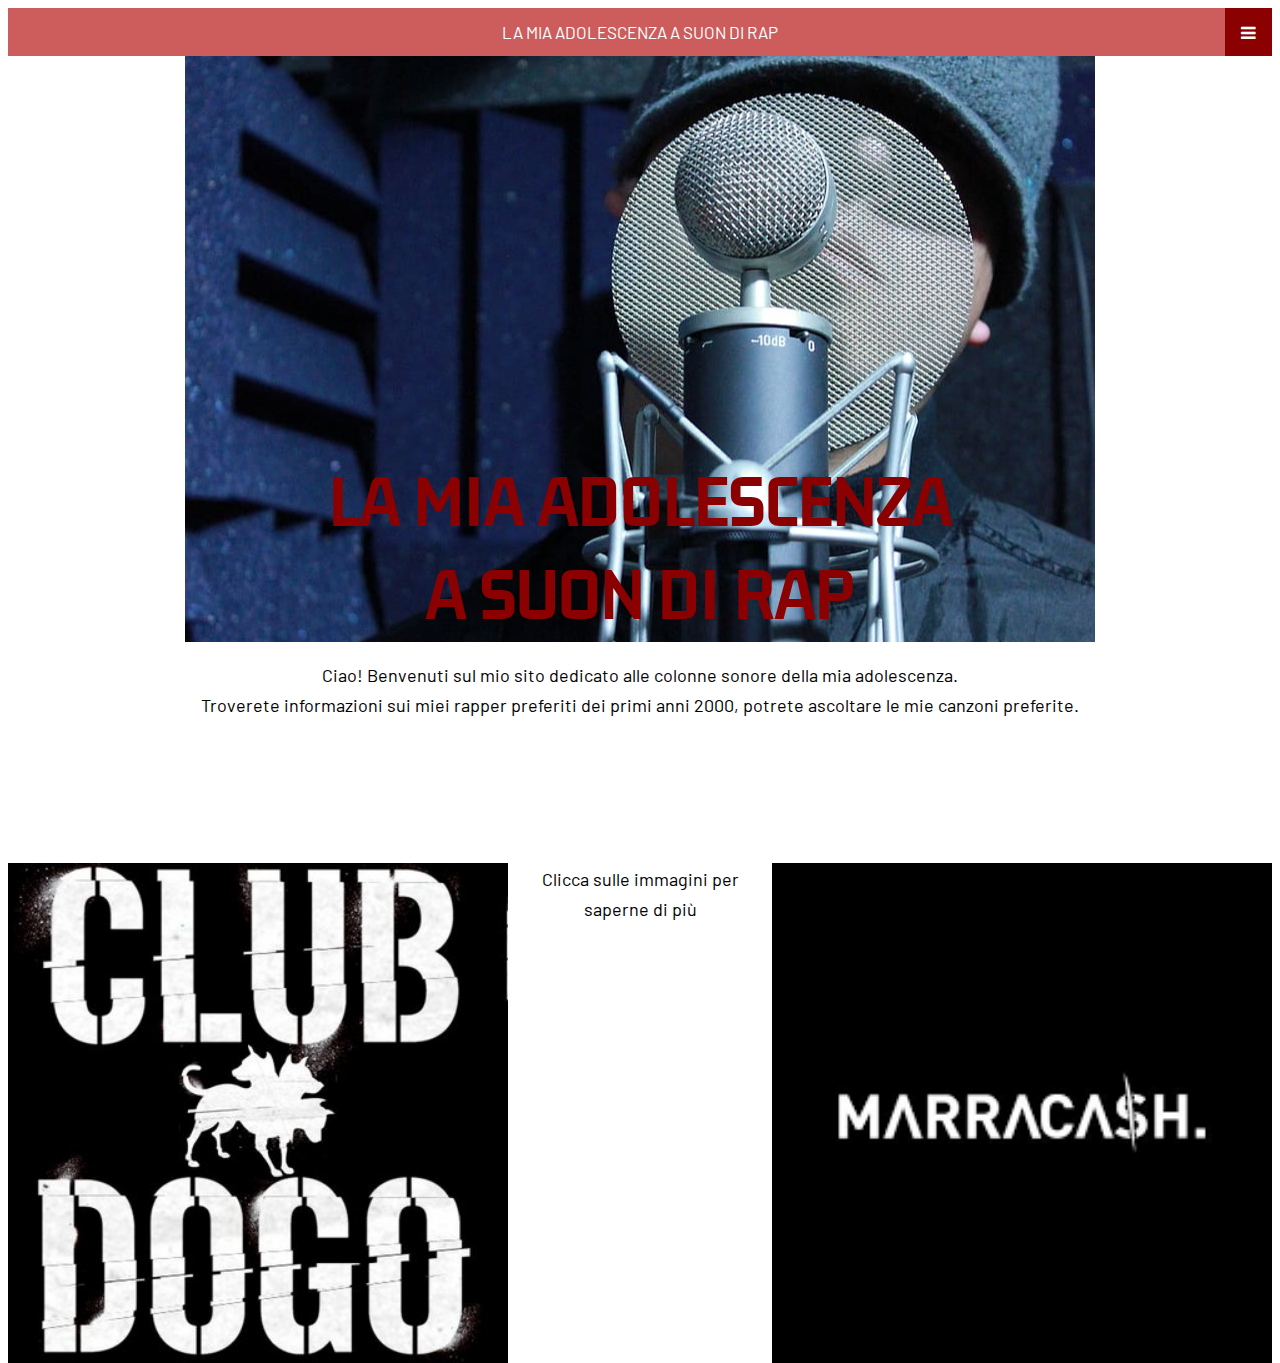
<file: index.html>
<!DOCTYPE html>
<html>
<head>
	<!-- Global site tag (gtag.js) - Google Analytics -->
<script async src="https://www.googletagmanager.com/gtag/js?id=G-RNSJ4W20NG"></script>
<script>
  window.dataLayer = window.dataLayer || [];
  function gtag(){dataLayer.push(arguments);}
  gtag('js', new Date());

  gtag('config', 'G-RNSJ4W20NG');
</script>
	<meta charset="utf-8">
	<meta name="viewport" content="width=device-width, initial-scale=1">
	<link rel="stylesheet" type="text/css" href="css/css.css">
	<title>Rapitalianosecondome</title>
	
</head>

<body>
		<link rel="preconnect" href="https://fonts.googleapis.com">
    	<link rel="preconnect" href="https://fonts.gstatic.com" crossorigin>
    	<link href="https://fonts.googleapis.com/css2?family=Barlow:wght@600&display=swap" rel="stylesheet">

	
	<header>
		<!-- Load an icon library to show a hamburger menu (bars) on small screens -->
		<link rel="stylesheet" href="https://cdnjs.cloudflare.com/ajax/libs/font-awesome/4.7.0/css/font-awesome.min.css">

		<!-- Top Navigation Menu -->
		<div class="topnav">
		  <a href="#home" class="active">LA MIA ADOLESCENZA A SUON DI RAP</a>
		  <!-- Navigation links (hidden by default) -->
		  <div id="myLinks">
		    <a href="#">HOMEPAGE</a>
			<a href="clubdogo.html">CLUB DOGO</a>
			<a href="marracash.html">MARRACASH</a>
			<a href="documentazione.html">DOCUMENTAZIONE</a>
			
		  </div>
		  <!-- "Hamburger menu" / "Bar icon" to toggle the navigation links -->
		  <a href="javascript:void(0);" class="icon" onclick="myFunction()">
		    <i class="fa fa-bars"></i>
		  </a>
		</div>

		<div class="titolo">LA MIA ADOLESCENZA <br> A SUON DI RAP

        	<link rel="preconnect" href="https://fonts.googleapis.com">
					<link rel="preconnect" href="https://fonts.gstatic.com" crossorigin>
					<link href="https://fonts.googleapis.com/css2?family=Kdam+Thmor+Pro&display=swap" rel="stylesheet">
					           
        </div>   
        <script type="text/javascript">
        	/* Toggle between showing and hiding the navigation menu links when the user clicks on the hamburger menu / bar icon */
			function myFunction() {
			  var x = document.getElementById("myLinks");
			  if (x.style.display === "block") {
			    x.style.display = "none";
			  } else {
			    x.style.display = "block";
  }
}
        </script>
	</header>

	<p>Ciao! Benvenuti sul mio sito dedicato alle colonne sonore della mia adolescenza. <br/> Troverete informazioni sui miei rapper preferiti dei primi anni 2000, potrete ascoltare le mie canzoni preferite. 
	</p>
	 
<main>
		<link rel="preconnect" href="https://fonts.googleapis.com">
    	<link rel="preconnect" href="https://fonts.gstatic.com" crossorigin>
    	<link href="https://fonts.googleapis.com/css2?family=Barlow:wght@600&display=swap" rel="stylesheet">
		
		<!--<div class="row align-items-center">
		  <div class="col-6 col-md-4">
		  	<a href="file:///C:/Users/Chiara/Desktop/esame%20informatica/clubdogo.html">	
	           <img id="homeimage" src="immagini/dogo.jpeg" alt="Club Dogo" align="left"/>
	       	</a>
		  </div>
		  <div class="col-6 col-md-4">
		  	<div>Clicca sulle immagini</br>per saperne di più</div>
		  </div>
		  <div class="col-6 col-md-4">
		  	<a href="file:///C:/Users/Chiara/Desktop/esame%20informatica/marracash.html">
	         	<img id="home" src="immagini/marracash.jpg" alt="marracash" align="right"/> 
	        </a>
		  </div>
		</div>-->
		<section class="row">
			<section class="col-3">
			 <a href="clubdogo.html">	
	           <img id="homeimage" src="immagini/clubdogo.jpg" alt="Club Dogo" align="left"/>
	         </a>
	        </section>
	        <section class="col-3">
	         <a href="marracash.html">
	         	<img id="homeimage" src="immagini/marra.png" alt="marracash" align="right"/> 
	         </a>
	        </section>
	        <section class="col-3">
		     	<p id="click">Clicca sulle immagini per saperne di più
		     	</p>
		    </section>
		</section>
    </main>
   <button onclick="topFunction()" id="myBtn" title="Go to top">Top</button>
<script type="text/javascript">
	//Get the button:
mybutton = document.getElementById("myBtn");

// When the user scrolls down 20px from the top of the document, show the button
window.onscroll = function() {scrollFunction()};

function scrollFunction() {
  if (document.body.scrollTop > 20 || document.documentElement.scrollTop > 20) {
    mybutton.style.display = "block";
  } else {
    mybutton.style.display = "none";
  }
}

// When the user clicks on the button, scroll to the top of the document
function topFunction() {
  document.body.scrollTop = 0; // For Safari
  document.documentElement.scrollTop = 0; // For Chrome, Firefox, IE and Opera
}
</script>
</body>

</html>
</file>
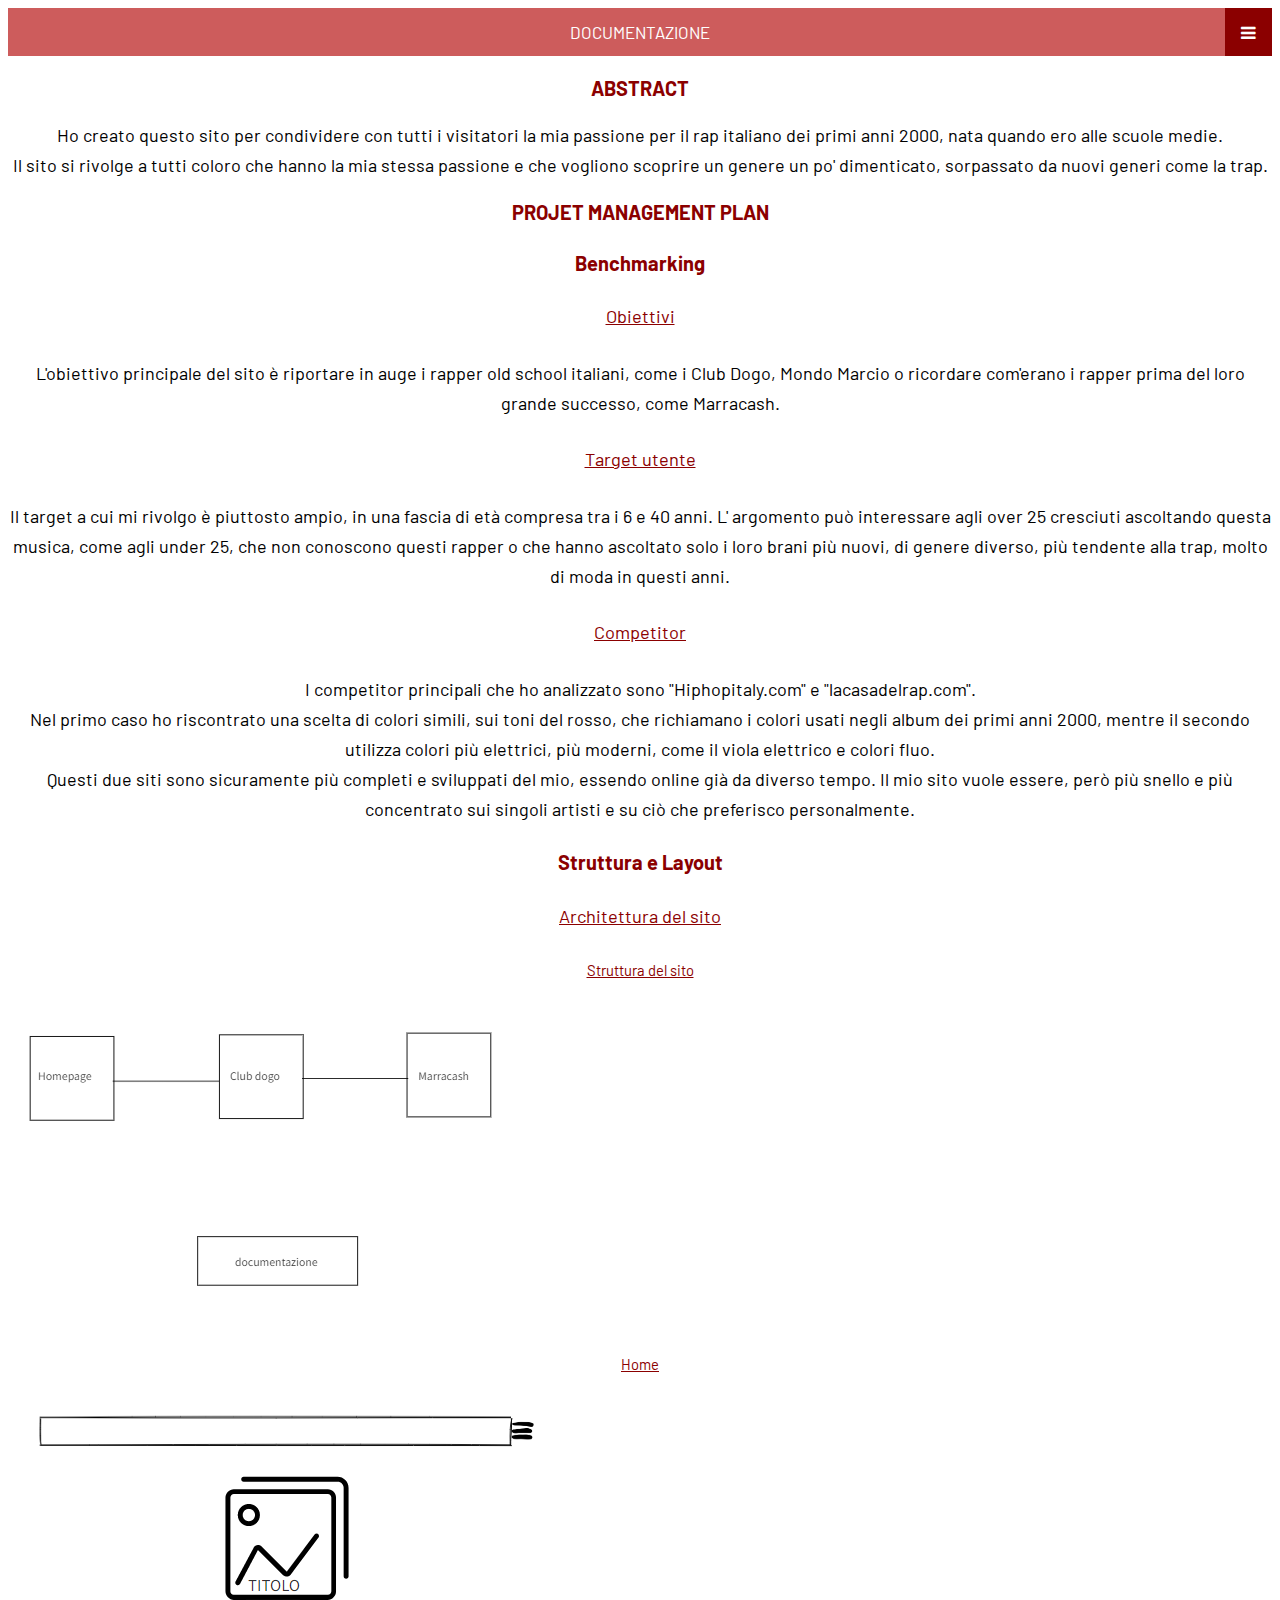
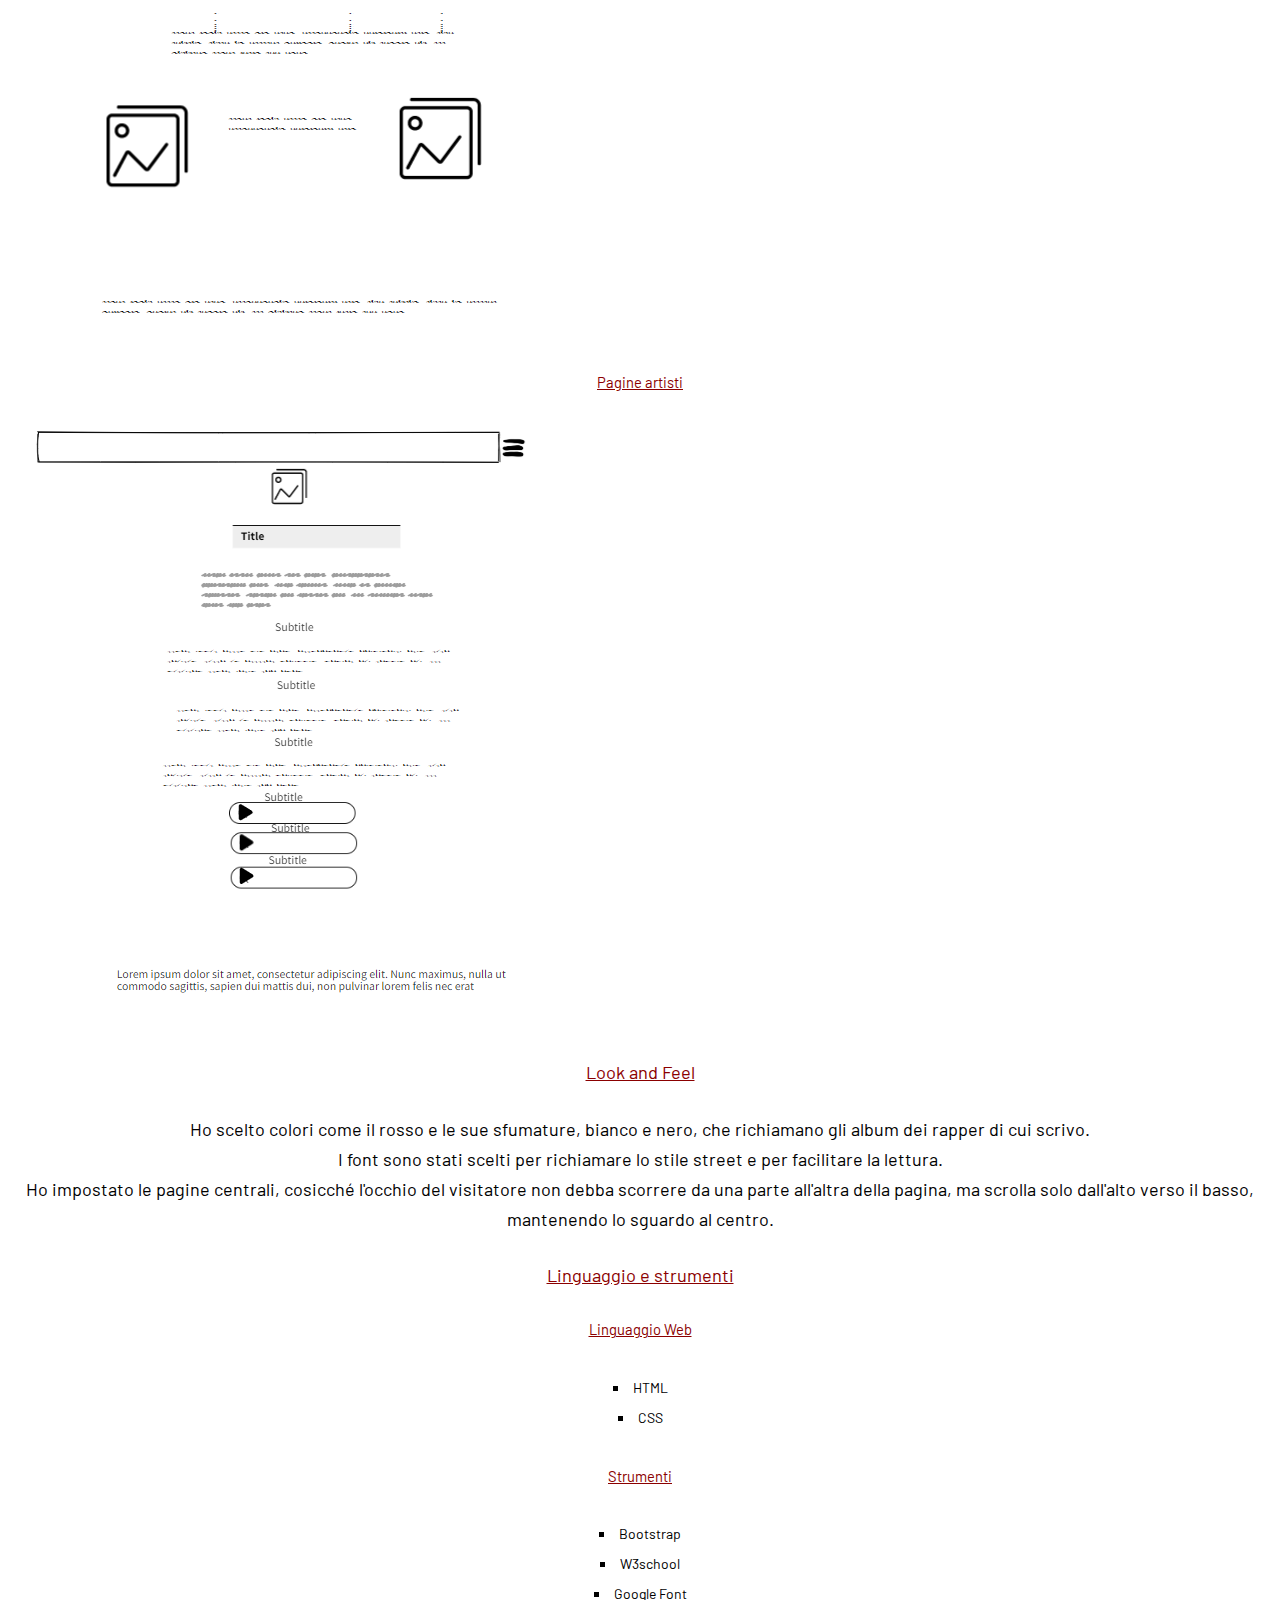
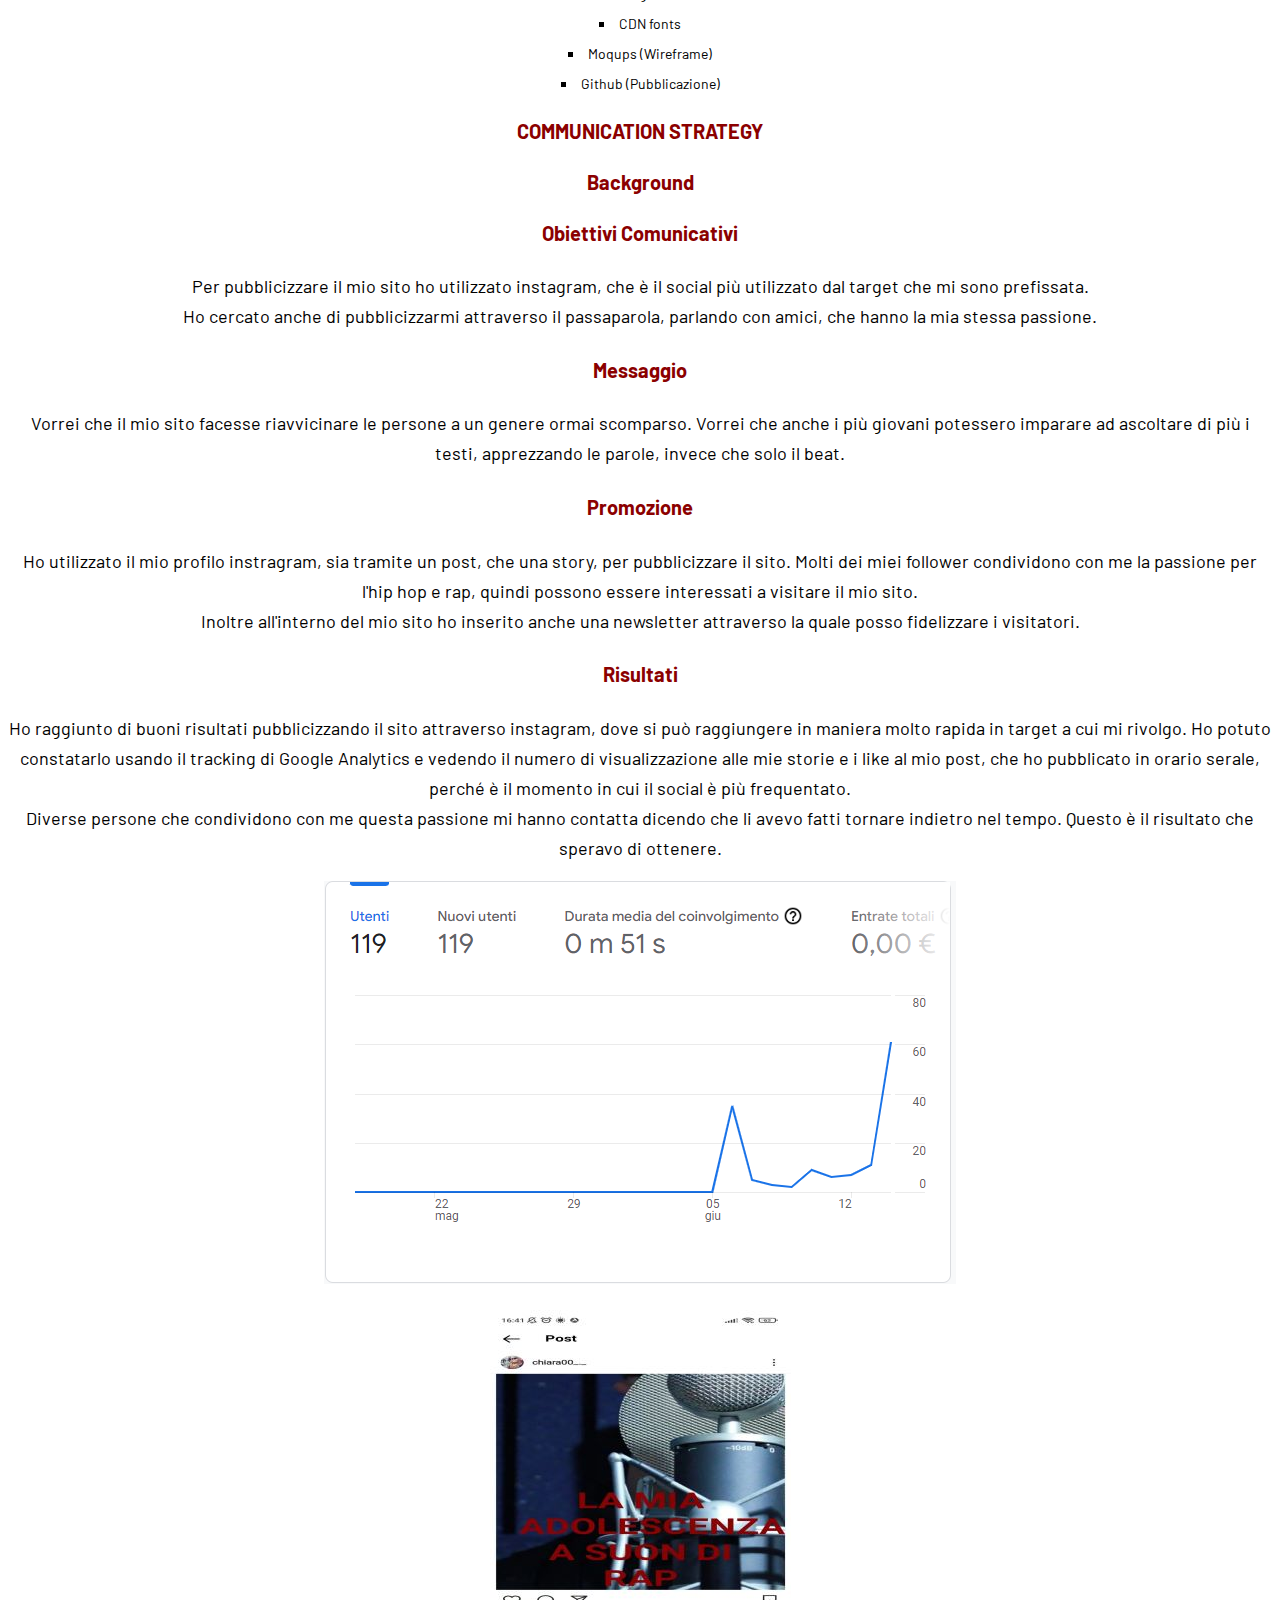
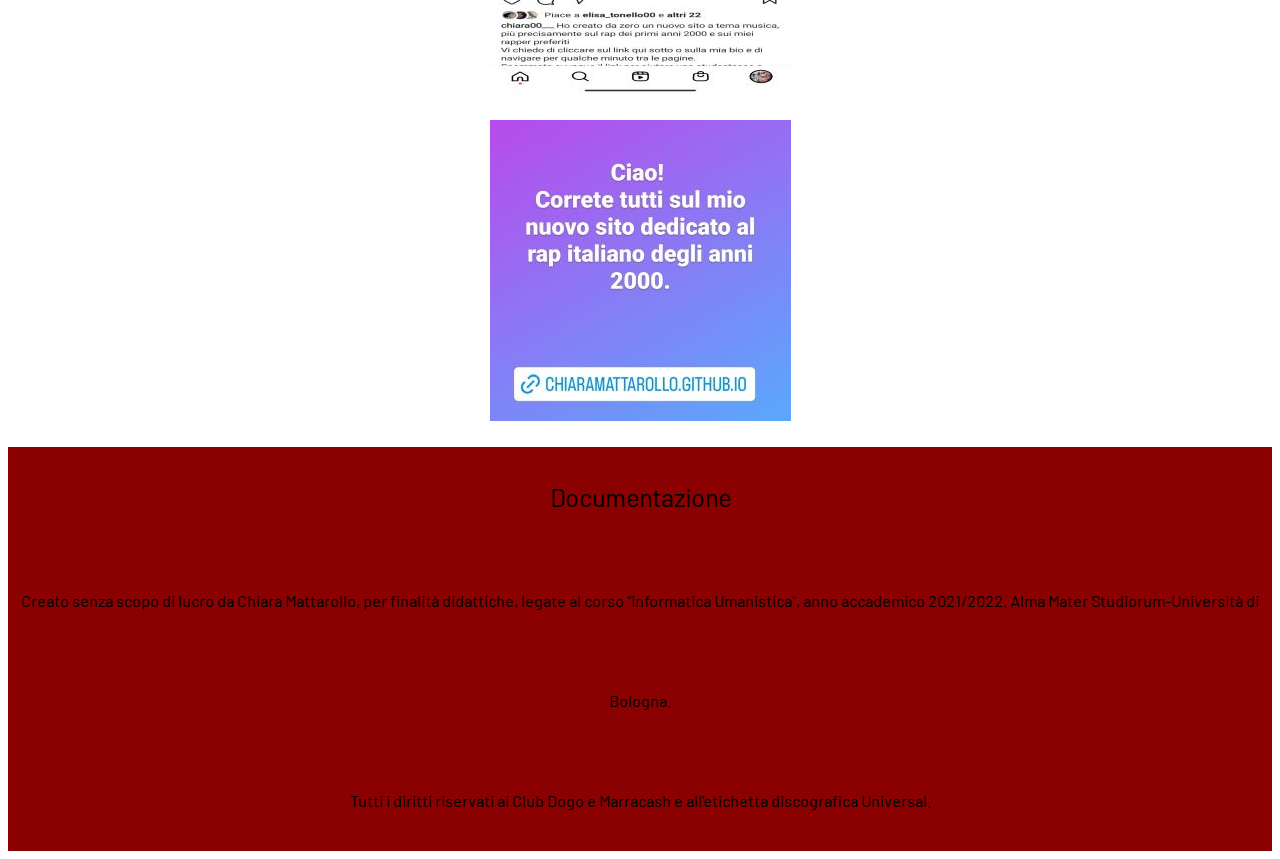
<file: documentazione.html>
<!DOCTYPE html>
<!DOCTYPE html>
<html>
<head>
	<meta charset="utf-8">
	<meta name="viewport" content="width=device-width, initial-scale=1">
	<link rel="stylesheet" type="text/css" href="css/css.css">
	<title>Rapitalianosecondome</title>
</head>

<body>
		<link rel="preconnect" href="https://fonts.googleapis.com">
    	<link rel="preconnect" href="https://fonts.gstatic.com" crossorigin>
    	<link href="https://fonts.googleapis.com/css2?family=Barlow:wght@600&display=swap" rel="stylesheet">

<header>
		<!-- Load an icon library to show a hamburger menu (bars) on small screens -->
		<link rel="stylesheet" href="https://cdnjs.cloudflare.com/ajax/libs/font-awesome/4.7.0/css/font-awesome.min.css">

		<!-- Top Navigation Menu -->
		<div class="topnav">
		  <a href="#home" class="active">DOCUMENTAZIONE</a>
		  <!-- Navigation links (hidden by default) -->
		  <div id="myLinks">
		    <a href="index.html">HOMEPAGE</a>
			<a href="#">CLUB DOGO</a>
			<a href="marracash.html">MARRACASH</a>
			<a href="documentazione.html">DOCUMENTAZIONE</a>
			
		  </div>
		  <!-- "Hamburger menu" / "Bar icon" to toggle the navigation links -->
		  <a href="javascript:void(0);" class="icon" onclick="myFunction()">
		    <i class="fa fa-bars"></i>
		  </a>
		</div>

		</div>   
        <script type="text/javascript">
        	/* Toggle between showing and hiding the navigation menu links when the user clicks on the hamburger menu / bar icon */
			function myFunction() {
			  var x = document.getElementById("myLinks");
			  if (x.style.display === "block") {
			    x.style.display = "none";
			  } else {
			    x.style.display = "block";
  }
}
           
        
        </script>
</head>
<body>
	<main>
		<h3>ABSTRACT</h3>
			<p>Ho creato questo sito per condividere con tutti i visitatori la mia passione per il rap italiano dei primi anni 2000, nata quando ero alle scuole medie.<br> Il sito si rivolge a tutti coloro che hanno la mia stessa passione e che vogliono scoprire un genere un po' dimenticato, sorpassato da nuovi generi come la trap.  
			</p>
		<h3>PROJET MANAGEMENT PLAN</h3>
		<h4>Benchmarking</h4>
		<h5>Obiettivi</h5>
		<p>L'obiettivo principale del sito è riportare in auge i rapper old school italiani, come i Club Dogo, Mondo Marcio o ricordare com'erano i rapper prima del loro grande successo, come Marracash. </p>
		<h5>Target utente</h5>
		<p>Il target a cui mi rivolgo è piuttosto ampio, in una fascia di età compresa tra i 6 e 40 anni. L' argomento può interessare agli over 25 cresciuti ascoltando questa musica, come agli under 25, che non conoscono questi rapper o che hanno ascoltato solo i loro brani più nuovi, di genere diverso, più tendente alla trap, molto di moda in questi anni. </p>
		<h5>Competitor</h5>
			<p>I competitor principali che ho analizzato sono "Hiphopitaly.com" e "lacasadelrap.com".<br>Nel primo caso ho riscontrato una scelta di colori simili, sui toni del rosso, che richiamano i colori usati negli album dei primi anni 2000, mentre il secondo utilizza colori più elettrici, più moderni, come il viola elettrico e colori fluo. <br>Questi due siti sono sicuramente più completi e sviluppati del mio, essendo online già da diverso tempo. Il mio sito vuole essere, però più snello e più concentrato sui singoli artisti e su ciò che preferisco personalmente.</p>
		<h4>Struttura e Layout</h4>
		<h5>Architettura del sito</h5>
			<h6>Struttura del sito</h6>
			<p class="ark"><img src="immagini/struttura.png">
		<h6>Home</h6>
			<p class="ark"><img src="immagini/wirehome.png"></p>
		<h6>Pagine artisti</h6>
			<p class="ark">
				<img src="immagini/wirepag.png">
			</p>
		<h5>Look and Feel</h5>
			<p>Ho scelto colori come il rosso e le sue sfumature, bianco e nero, che richiamano gli album dei rapper di cui scrivo. <br> I font sono stati scelti per richiamare lo stile street e per facilitare la lettura. </br> Ho impostato le pagine centrali, cosicché l'occhio del visitatore non debba scorrere da una parte all'altra della pagina, ma scrolla solo dall'alto verso il basso, mantenendo lo sguardo al centro.
			</p>
		<h5>Linguaggio e strumenti</h5>
		<h6>Linguaggio Web</h6>
			<p>
				<ul>
					<li>HTML</li>
					<li>CSS</li>
				</ul>
			</p>
		<h6>Strumenti</h6>
			<p>
				<ul>
					<li>Bootstrap</li>
					<li>W3school</li>
					<li>Google Font</li>
					<li>CDN fonts</li>
					<li>Moqups (Wireframe)</li>
					<li>Github (Pubblicazione)</li>
				</ul>
			</p>
		<h3>COMMUNICATION STRATEGY</h3>
		<h4> Background</h4>
			<p></p>
		<h4>Obiettivi Comunicativi</h4>
			<p>Per pubblicizzare il mio sito ho utilizzato instagram, che è il social più utilizzato dal target che mi sono prefissata. <br> Ho cercato anche di pubblicizzarmi attraverso il passaparola, parlando con amici, che hanno la mia stessa passione.</p>
		<h4>Messaggio</h4>
			<p>Vorrei che il mio sito facesse riavvicinare le persone a un genere ormai scomparso. Vorrei che anche i più giovani potessero imparare ad ascoltare di più i testi, apprezzando le parole, invece che solo il beat.</p>
		<h4>Promozione</h4>
			<p>Ho utilizzato il mio profilo instragram, sia tramite un post, che una story, per pubblicizzare il sito. Molti dei miei follower condividono con me la passione per l'hip hop e rap, quindi possono essere interessati a visitare il mio sito.<br> Inoltre all'interno del mio sito ho inserito anche una newsletter attraverso la quale posso fidelizzare i visitatori.</p>
	
		<h4>Risultati</h4>
		<p>Ho raggiunto di buoni risultati pubblicizzando il sito attraverso instagram, dove si può raggiungere in maniera molto rapida in target a cui mi rivolgo. Ho potuto constatarlo usando il tracking di Google Analytics e vedendo il numero di visualizzazione alle mie storie e i like al mio post, che ho pubblicato in orario serale, perché è il momento in cui il social è più frequentato. <br> Diverse persone che condividono con me questa passione mi hanno contatta dicendo che li avevo fatti tornare indietro nel tempo. Questo è il risultato che speravo di ottenere.</p>

			<p id="ark"><img src="immagini/analytics.png"> </p>
			<p id="ark"><img src="immagini/post.jpeg"> </p>
			<p id="ark" ><img src="immagini/story.jpeg"> </p>
			
		</main>
	</body>
	<footer>
		<div class="link"><a href="documentazione.html">Documentazione</a></div>
		<div>Creato senza scopo di lucro da Chiara Mattarollo, per finalità didattiche, legate al corso "informatica Umanistica", anno accademico 2021/2022, Alma Mater Studiorum-Università di Bologna.</div>
		
		<div>Tutti i diritti riservati ai Club Dogo e Marracash e all'etichetta discografica Universal.</div>
		


	</footer>
	</html>
</file>
<file: css/css.css>
header {font-family: 'Barlow', sans-serif; 
text-align: center;
color: whitesmoke;
text-decoration: none;
font-size: 22px;
}

/* Style the navigation menu */
.topnav {
  overflow: hidden;
  background-color: red;
  position: relative;
}

/* Hide the links inside the navigation menu (except for logo/home) */
.topnav #myLinks {
  display: none;
}

/* Style navigation menu links */
.topnav a {
  color: white;
  padding: 14px 16px;
  text-decoration: none;
  font-size: 17px;
  display: block;
}

/* Style the hamburger menu */
.topnav a.icon {
  background: darkred;
  display: block;
  position: absolute;
  right: 0;
  top: 0;
}

/* Add a grey background color on mouse-over */
.topnav a:hover {
  background-color: palevioletred;
  color: black;
}

/* Style the active link (or home/logo) */
.active {
  background-color: indianred;
  color: white;
}

.titolo {
font-family: 'Kdam Thmor Pro', sans-serif;
font-weight: bold;
color: darkred;
padding:  400px 30px 0px;
margin: 0px;
text-align: center;
background-image: url(../immagini/cap.jpg);
background-size: cover 70px;
background-repeat: no-repeat;
background-position: center;
font-size: 60px;
}


#homeimage { min-width: 500px;
padding-top: 5em;
}

#click{ padding-top: 7em; 
text-align: center;}

p {
line-height: 30px;
color: black;
font-weight: normal;
font-size: 18px;}


section {text-align: center;
text-decoration: none !important;
color: black !important;
}



main {font-family: 'Barlow', sans-serif;}

body {font-family: 'Barlow', sans-serif;
font-size: 18px;
text-align: center;
font-weight: normal;}

#logo {
    text-align: center;
   padding-top: 3em;
}

#paragrafo {
   font-family: 'Barlow', sans-serif;
   color: black;
   font-size: 14px;
   text-align: justify !important;
   padding-top: 2px;
   color: black;
   font-weight: normal;

}

ul{ list-style-position:inside;
color: black;
font-size: 14px;
font-weight: 100;}
ul, li {list-style-type: square; 
margin: 0; padding: 0;
color: black;
font-size: 14px;
line-height: 30px;
font-weight: normal;}


h3, h4 {
    color: darkred;
    font-weight: bold;
    font-size: 20px;
}

h5, h6 {color: darkred;
font-weight: normal;
text-decoration: underline;
font-weight: 15px;}

 #myBtn {
  display: none; /* Hidden by default */
  position: fixed; /* Fixed/sticky position */
  bottom: 20px; /* Place the button at the bottom of the page */
  right: 30px; /* Place the button 30px from the right */
  z-index: 99; /* Make sure it does not overlap */
  border: none; /* Remove borders */
  outline: none; /* Remove outline */
  background-color: red; /* Set a background color */
  color: white; /* Text color */
  cursor: pointer; /* Add a mouse pointer on hover */
  padding: 15px; /* Some padding */
  border-radius: 10px; /* Rounded corners */
  font-size: 18px; /* Increase font size */
}

#myBtn:hover {
  background-color: #555; /* Add a dark-grey background on hover */
}



a { color: black; 
font-size: 25px;
text-decoration: none;
padding-top: 3px;
position: centered;
}

footer {background-color: darkred;
color: black;
text-decoration: none;
font-size: 16px;
line-height:100px;
max-height: 15%; }

/* Style the form element with a border around it */
form {
  border: 4px solid #f1f1f1;
}

/* Add some padding and a grey background color to containers */
.container {
  padding: 20px;
  background-color: #f1f1f1;
}

/* Style the input elements and the submit button */
input[type=text], input[type=submit] {
  width: 100%;
  padding: 12px;
  margin: 8px 0;
  display: inline-block;
  border: 1px solid #ccc;
  box-sizing: border-box;
}

/* Add margins to the checkbox */
input[type=checkbox] {
  margin-top: 16px;
}

/* Style the submit button */
input[type=submit] {
  background-color: darkred;
  color: black;
  border: none;
}

input[type=submit]:hover {
  opacity: 0.8;
}

.ark {vertical-align: middle;
border-style: none;
<<<<<<< HEAD
max-height: 384px;
max-width: 301px;}
</file>
